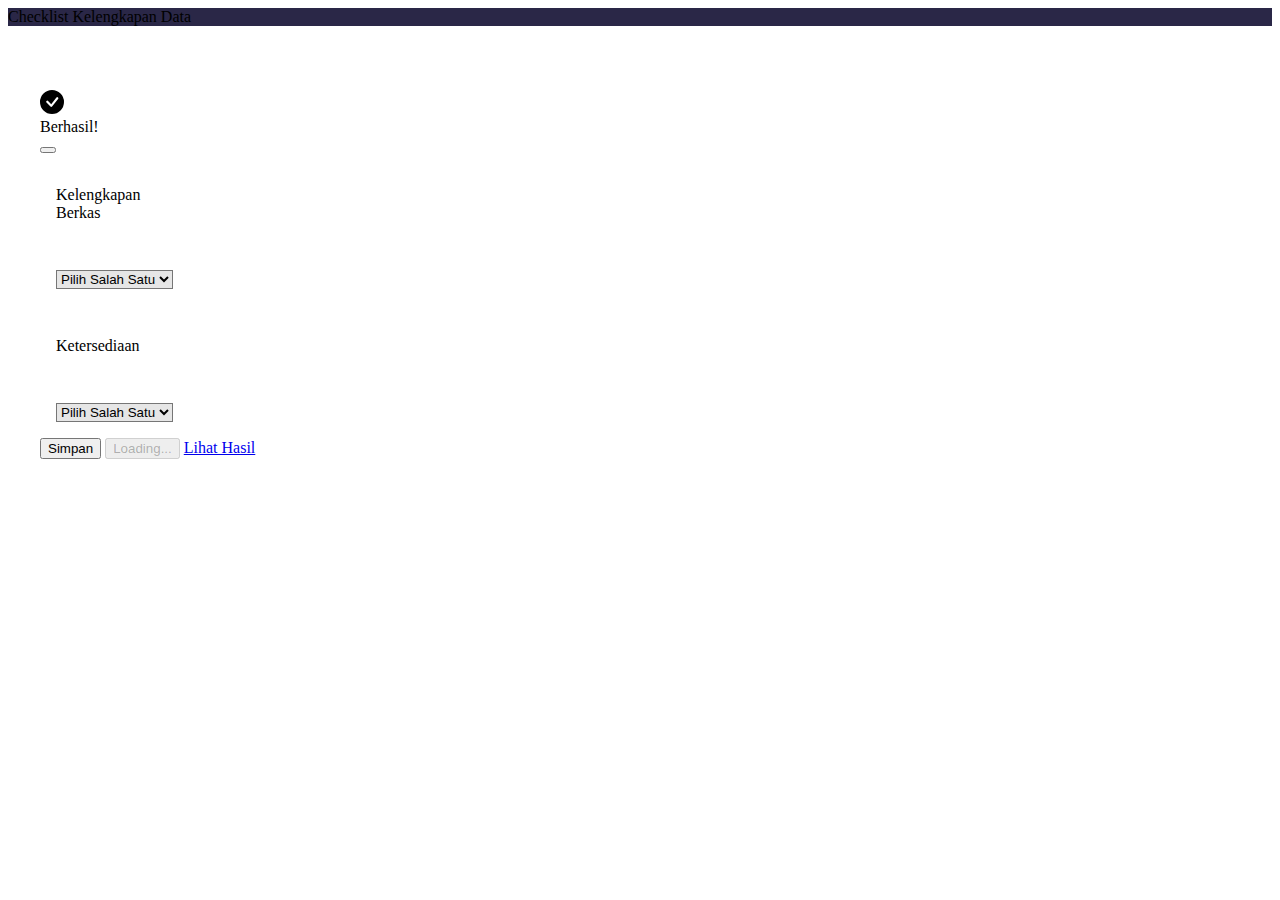
<file: Index.html>
<!DOCTYPE html>
<html lang="en">
  <head>
    <!-- Required meta tags -->
    <meta charset="utf-8" />
    <meta name="viewport" content="width=device-width, initial-scale=1" />

    <!-- Bootstrap CSS -->
    <link href="https://cdn.jsdelivr.net/npm/bootstrap@5.0.2/dist/css/bootstrap.min.css" rel="stylesheet" integrity="sha384-EVSTQN3/azprG1Anm3QDgpJLIm9Nao0Yz1ztcQTwFspd3yD65VohhpuuCOmLASjC" crossorigin="anonymous" />

    <!--my CSS-->
    <link rel="stylesheet" href="style.css" />

    <title>PT PLN (PERSERO) UP3 SEMARANG</title>
  </head>
  <body>
    <!-- Navbar -->
    <!-- As a heading -->
    <nav class="navbar navbar-dark shadow p-3" style="background-color: #2a2747">
      <div class="container-fluid">
        <span class="navbar-brand" href="#">Checklist Kelengkapan Data</span>
      </div>
    </nav>
    <!-- Akhir Navbar -->
    <script src="https://cdn.jsdelivr.net/npm/bootstrap@5.0.2/dist/js/bootstrap.bundle.min.js" integrity="sha384-MrcW6ZMFYlzcLA8Nl+NtUVF0sA7MsXsP1UyJoMp4YLEuNSfAP+JcXn/tWtIaxVXM" crossorigin="anonymous"></script>

    <!-- Pilihan-->
    <section id="pilihan">
        <!-- Content here -->
      <form name="checklist-data">
        <div class="container">
          <div class="row">
            <svg xmlns="http://www.w3.org/2000/svg" style="display: none;">
              <symbol id="check-circle-fill" fill="currentColor" viewBox="0 0 16 16">
                <path d="M16 8A8 8 0 1 1 0 8a8 8 0 0 1 16 0zm-3.97-3.03a.75.75 0 0 0-1.08.022L7.477 9.417 5.384 7.323a.75.75 0 0 0-1.06 1.06L6.97 11.03a.75.75 0 0 0 1.079-.02l3.992-4.99a.75.75 0 0 0-.01-1.05z"/>
              </symbol>
              <symbol id="info-fill" fill="currentColor" viewBox="0 0 16 16">
                <path d="M8 16A8 8 0 1 0 8 0a8 8 0 0 0 0 16zm.93-9.412-1 4.705c-.07.34.029.533.304.533.194 0 .487-.07.686-.246l-.088.416c-.287.346-.92.598-1.465.598-.703 0-1.002-.422-.808-1.319l.738-3.468c.064-.293.006-.399-.287-.47l-.451-.081.082-.381 2.29-.287zM8 5.5a1 1 0 1 1 0-2 1 1 0 0 1 0 2z"/>
              </symbol>
              <symbol id="exclamation-triangle-fill" fill="currentColor" viewBox="0 0 16 16">
                <path d="M8.982 1.566a1.13 1.13 0 0 0-1.96 0L.165 13.233c-.457.778.091 1.767.98 1.767h13.713c.889 0 1.438-.99.98-1.767L8.982 1.566zM8 5c.535 0 .954.462.9.995l-.35 3.507a.552.552 0 0 1-1.1 0L7.1 5.995A.905.905 0 0 1 8 5zm.002 6a1 1 0 1 1 0 2 1 1 0 0 1 0-2z"/>
              </symbol>
            </svg>
             <div class="alert alert-success d-flex alert-dismissible fade show align-items-center d-none my-Alert" role="alert">
                <svg class="bi flex-shrink-0 me-2" width="24" height="24" role="img" aria-label="Info:"><use xlink:href="#check-circle-fill"/></svg>
                <div>
                  Berhasil! 
                </div>
                <button type="button" class="btn-close" data-bs-dismiss="alert" aria-label="Close"></button>
              </div>   
            <div class="col bd-highlight fw-bold"style="width: 8rem">
              <p>Kelengkapan Berkas</p>  
            </div>
              <div class="col pading-top">  
                <select name = 'Kelengkapan Berkas' inputmode="dropdown" class="form-select" id="inputGroupSelect01">
                  <option selected>Pilih Salah Satu</option>
                  <option value="1. IMB">1. IMB</option>
                  <option value="2. Sertifikat">2. Sertifikat</option>
                  <option value="3. SLO-TR">3. SLO-TR</option>
                  <option value="4. SLO-TM">4. SLO-TM</option>
                </select>
              </div>
            </div>
            <div class="row">
              <div class="col bd-highlight fw-bold"style="width: 8rem">
                <p>Ketersediaan</p> 
              </div>
              <div class="col  pading-top">
                <div class="dropdown pading-top mb-3" inputmode="dropdown" >
                  <select class="form-select" id="inputGroupSelect02" name = 'Ketersediaan'>
                    <option selected>Pilih Salah Satu</option>
                    <option value="Ada">Ada</option>
                    <option value="Tidak Ada">Tidak Ada</option>
                  </select>
                </div>
              </div>
            </div>
          <input type="submit" class="btn btn-group btn-kirim ms-auto btn-primary" value = "Simpan"></input>
            <button class="btn btn-primary btn-loading d-none" type="button" disabled>
              <span class="spinner-border spinner-border-sm" role="status" aria-hidden="true"></span>
                Loading...
            </button>
          <a href="https://docs.google.com/spreadsheets/d/1qUC_xQ_DB4xq94QFC_2MFk4PXE4ipmUnEpT44KKK2o8/edit#gid=0">Lihat Hasil</a>
        </div>
      </form>
    </section>
    <script>
      const scriptURL = https = 'https://script.google.com/macros/s/AKfycbzTEWt2CIqZfVFXnQ4FfT38ow6j7XEGF-oMQLNA7vTyeIF0viDqw04YITvBuEdY3viRZA/exec';
      const form = document.forms['checklist-data'];
      const btnKirim = document.querySelector('.btn-kirim')
      const btnLoading = document.querySelector('.btn-loading')
      const myAlert = document.querySelector('.my-Alert')

     form.addEventListener('submit', (e) => {
       e.preventDefault();
       //ketika tombol submit di klik
       //btn loading tampil, btn kirim hilang
       btnLoading.classList.toggle('d-none');
       btnKirim.classList.toggle('d-none');

      fetch(scriptURL, { method: 'POST', body: new FormData(form)})
      .then((response) => {
        //btn loading hilang, btn kirim tampil
        btnLoading.classList.toggle('d-none');
        btnKirim.classList.toggle('d-none');
       
        //tampilkan allert
        myAlert.classList.toggle('d-none');
       
        //reset form
        form.reset();
        console.log('Success!', response)
      })
      .catch(error => console.error('Error!', error.message))
  })
    </script>
  </body>
</html>
</file>
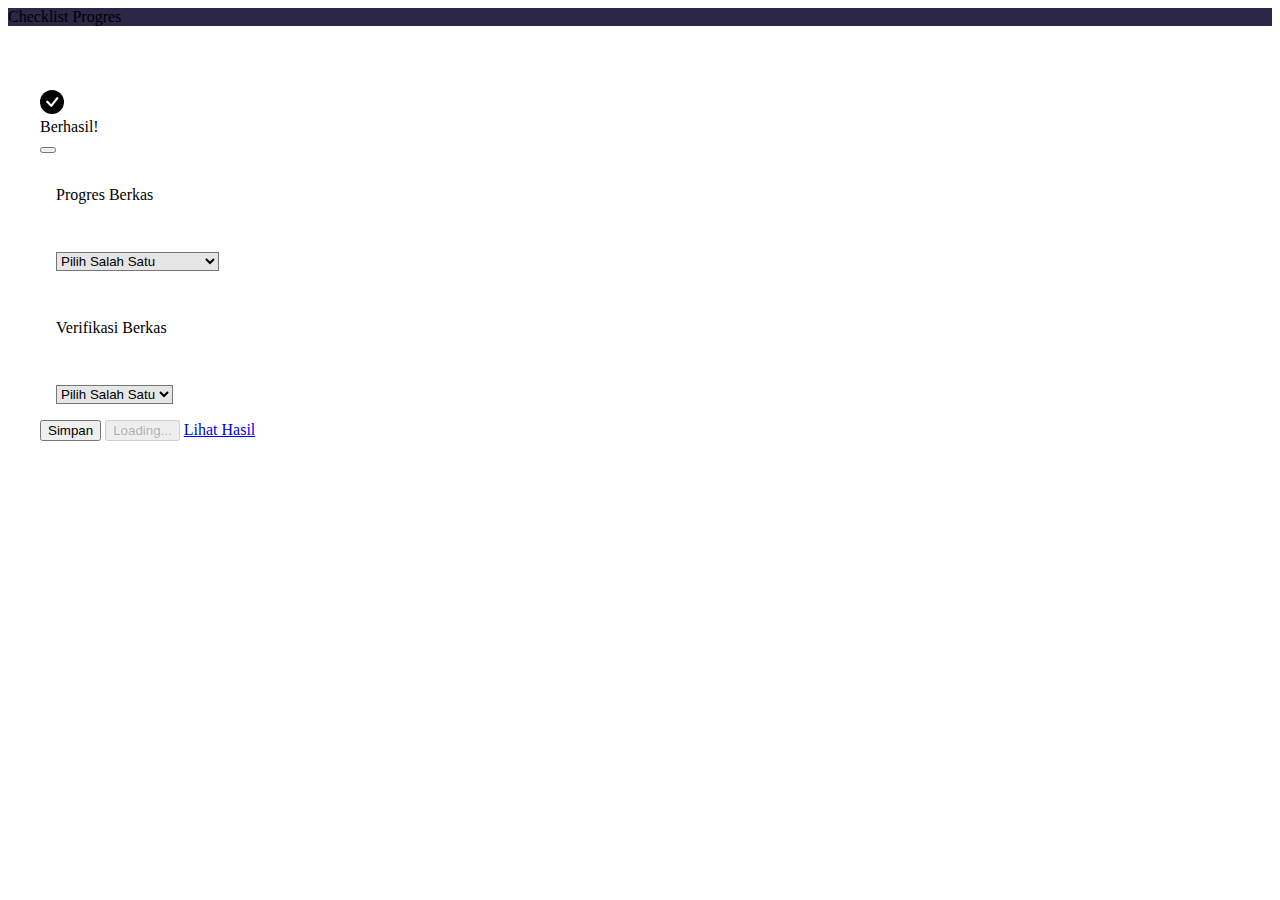
<file: index2.html>
<!DOCTYPE html>
<html lang="en">
  <head>
    <!-- Required meta tags -->
    <meta charset="utf-8" />
    <meta name="viewport" content="width=device-width, initial-scale=1" />

    <!-- Bootstrap CSS -->
    <link href="https://cdn.jsdelivr.net/npm/bootstrap@5.0.2/dist/css/bootstrap.min.css" rel="stylesheet" integrity="sha384-EVSTQN3/azprG1Anm3QDgpJLIm9Nao0Yz1ztcQTwFspd3yD65VohhpuuCOmLASjC" crossorigin="anonymous" />
    
    <!--my CSS-->
    <link rel = "stylesheet" href = "style2.css" />

    <title>PT PLN (PERSERO) UP3 SEMARANG</title>
  </head>
  <body>
     <!-- Navbar -->
    <!-- As a heading -->
    <nav class="navbar navbar-dark shadow p-3" style="background-color: #2a2747">
      <div class="container-fluid">
        <span class="navbar-brand" href="#">Checklist Progres</span>
      </div>
    </nav>
    <!-- Akhir Navbar -->
    <script src="https://cdn.jsdelivr.net/npm/bootstrap@5.0.2/dist/js/bootstrap.bundle.min.js" integrity="sha384-MrcW6ZMFYlzcLA8Nl+NtUVF0sA7MsXsP1UyJoMp4YLEuNSfAP+JcXn/tWtIaxVXM" crossorigin="anonymous"></script>
  
    <!-- Pilihan-->
    <section id="pilihan">
      <!-- Content here -->
      <form name="progres-data">
        <div class="container">
          <svg xmlns="http://www.w3.org/2000/svg" style="display: none;">
            <symbol id="check-circle-fill" fill="currentColor" viewBox="0 0 16 16">
              <path d="M16 8A8 8 0 1 1 0 8a8 8 0 0 1 16 0zm-3.97-3.03a.75.75 0 0 0-1.08.022L7.477 9.417 5.384 7.323a.75.75 0 0 0-1.06 1.06L6.97 11.03a.75.75 0 0 0 1.079-.02l3.992-4.99a.75.75 0 0 0-.01-1.05z"/>
            </symbol>
            <symbol id="info-fill" fill="currentColor" viewBox="0 0 16 16">
              <path d="M8 16A8 8 0 1 0 8 0a8 8 0 0 0 0 16zm.93-9.412-1 4.705c-.07.34.029.533.304.533.194 0 .487-.07.686-.246l-.088.416c-.287.346-.92.598-1.465.598-.703 0-1.002-.422-.808-1.319l.738-3.468c.064-.293.006-.399-.287-.47l-.451-.081.082-.381 2.29-.287zM8 5.5a1 1 0 1 1 0-2 1 1 0 0 1 0 2z"/>
            </symbol>
            <symbol id="exclamation-triangle-fill" fill="currentColor" viewBox="0 0 16 16">
              <path d="M8.982 1.566a1.13 1.13 0 0 0-1.96 0L.165 13.233c-.457.778.091 1.767.98 1.767h13.713c.889 0 1.438-.99.98-1.767L8.982 1.566zM8 5c.535 0 .954.462.9.995l-.35 3.507a.552.552 0 0 1-1.1 0L7.1 5.995A.905.905 0 0 1 8 5zm.002 6a1 1 0 1 1 0 2 1 1 0 0 1 0-2z"/>
            </symbol>
          </svg>
           <div class="alert alert-success d-flex alert-dismissible fade show align-items-center d-none my-Alert" role="alert">
              <svg class="bi flex-shrink-0 me-2" width="24" height="24" role="img" aria-label="Info:"><use xlink:href="#check-circle-fill"/></svg>
              <div> Berhasil! </div>
                <button type="button" class="btn-close" data-bs-dismiss="alert" aria-label="Close"></button>
            </div>       
          <div class="row">
            <div class="col bd-highlight fw-bold"style="width: 8rem">
              <p>Progres Berkas</p>  
            </div>
            
            <div class="col pading-top">  
              <select name = 'Progres Berkas' inputmode="dropdown" class="form-select" id="inputGroupSelect01">
                <option selected>Pilih Salah Satu</option>
                <option value="1. Permohonan">1. Permohonan</option>
                <option value="2. Hasil Survey">2. Hasil Survey</option>
                <option value="3. MOM Pelanggan">3. MOM Pelanggan</option>
                <option value="4. SIP Terbit">4. SIP Terbit</option>
                <option value="5. SIP Terbit">5. SIP Terbit</option>
                <option value="6. Tanggal Bayar">6. Tanggal Bayar</option>
                <option value="7. No PK Ke  Konsumen">7. No PK Ke  Konsumen</option>
                <option value="8.Pekerjaan">8.Pekerjaan</option>
                <option value="9. Infograsi">9. Infograsi</option>
                <option value="10. Peremajaan">10. Peremajaan</option>
              </select>
            </div>
          </div>

          <div class="row">
            <div class="col bd-highlight fw-bold"style="width: 8rem">
              <p>Verifikasi Berkas</p> 
            </div>
            <div class="col  pading-top">
              <div class="dropdown pading-top mb-3" inputmode="dropdown" >
                <select class="form-select" id="inputGroupSelect02" name = 'Verifikasi Berkas'>
                  <option selected>Pilih Salah Satu</option>
                  <option value="Sudah">Sudah</option>
                  <option value="Belum">Belum</option>
                </select>
              </div>
            </div>
          </div>
          <input type="submit" class="btn btn-group btn-kirim ms-auto btn-primary" value = "Simpan"></input>
          <button class="btn btn-primary btn-loading d-none" type="button" disabled>
            <span class="spinner-border spinner-border-sm" role="status" aria-hidden="true"></span>
              Loading...
          </button>
          <a href="https://docs.google.com/spreadsheets/d/1YCn8KM9ACYtfTlHTh_OxvZxJ8GkBY5i-acEQTGdZKbo/edit#gid=0">Lihat Hasil</a>
        </div>
      </form>
    </section>
    <script>
      const scriptURL = https = 'https://script.google.com/macros/s/AKfycbwa6C0WeiqjIh5ccfrTacAJflsQXl6f6PJjUHDBodoQPp6yS-SW39JbgXpZznTjwsWwdg/exec';
      const form = document.forms['progres-data'];
      const btnKirim = document.querySelector('.btn-kirim')
      const btnLoading = document.querySelector('.btn-loading')
      const myAlert = document.querySelector('.my-Alert')

     form.addEventListener('submit', (e) => {
       e.preventDefault();
       //ketika tombol submit di klik
       //btn loading tampil, btn kirim hilang
       btnLoading.classList.toggle('d-none');
       btnKirim.classList.toggle('d-none');
       
      fetch(scriptURL, { method: 'POST', body: new FormData(form)})
      .then((response) => {
        //btn loading hilang, btn kirim tampil
        btnLoading.classList.toggle('d-none');
        btnKirim.classList.toggle('d-none');
        
        //tampilkan allert
        myAlert.classList.toggle('d-none');

        //reset form
        form.reset();
        console.log('Success!', response)
      })
      .catch(error => console.error('Error!', error.message))
  })
    </script>
  </body>
</html>
</file>
<file: style.css>
.container {
  padding: 2rem 2rem;
  margin-left: 12rem mb-3;
}
.col {
  padding: 1rem 1rem;
}
.form-select {
  background-color: rgb(230, 230, 230);
}
section {
  padding-top: 2rem;
}
</file>
<file: style2.css>
.container {
  padding: 2rem 2rem;
  margin-left: 12rem mb-3;
}
.col {
  padding: 1rem 1rem;
}
.form-select {
  background-color: rgb(230, 230, 230);
}
section {
  padding-top: 2rem;
}
</file>
